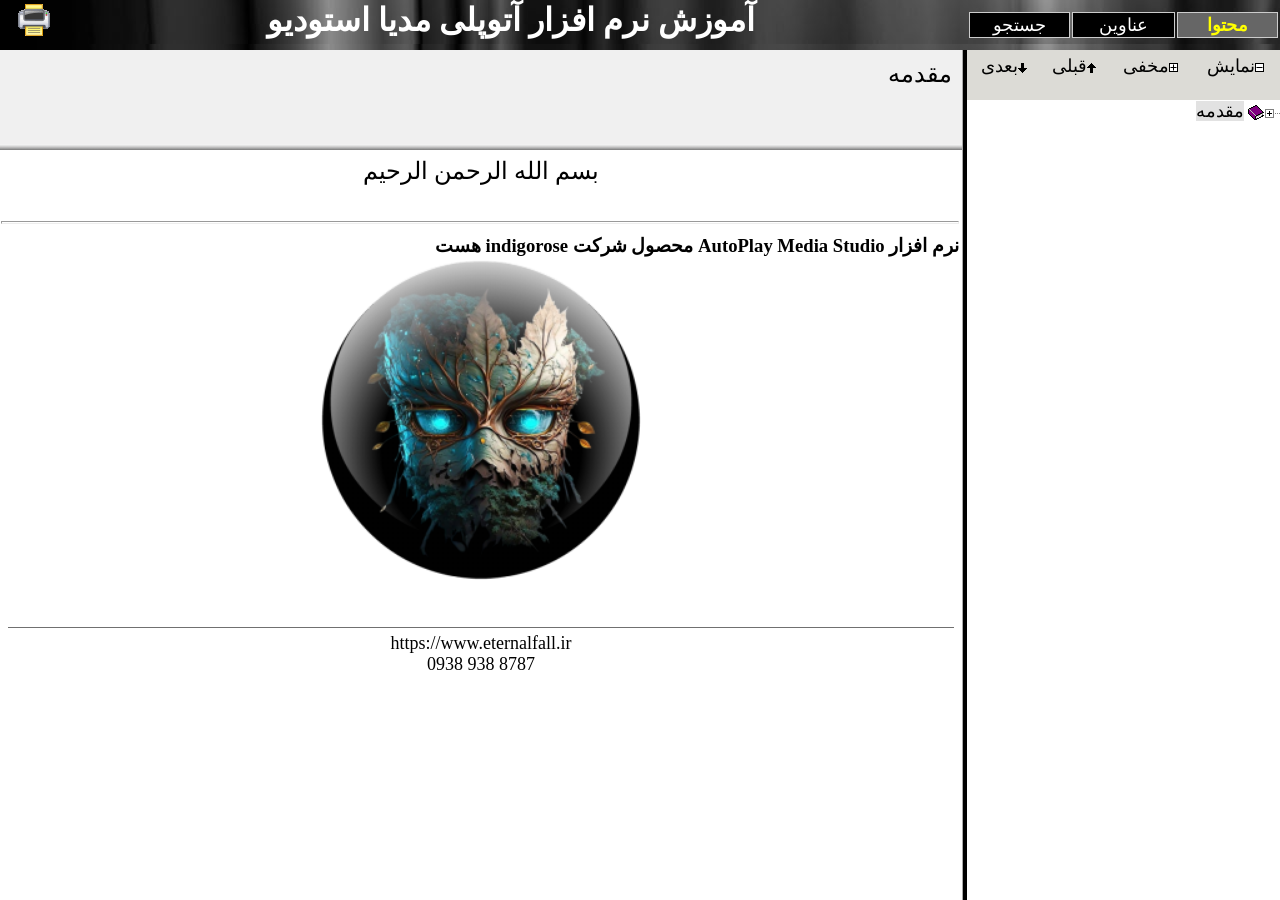
<file: index.htm>
﻿<!DOCTYPE HTML PUBLIC "-//W3C//DTD HTML 4.01 Frameset//EN" "http://www.w3.org/TR/html4/frameset.dtd">
<!-- saved from url=(0014)about:internet -->
<html>
<head>
<title>آموزش نرم افزار آتوپلی مدیا استودیو</title>
<meta name="GENERATOR" content="WinCHM Pro">
<meta http-equiv="Content-Type" content="text/html; charset=UTF-8">
<script>
var LocString=String(window.document.location.href);
var DefaultPage;
function GetQueryString(str){
    var rs=new RegExp("(^|)"+str+"=([^\&]*)(\&|$)","gi").exec(LocString),tmp;
    if(tmp=rs)return tmp[2];
    return null;
    }
DefaultPage = GetQueryString("page");
if(DefaultPage==null || DefaultPage==''){
	DefaultPage = 'html/intro.html';
}
</script>
</head>
<script>
document.write('<frameset rows="50,*" cols="*" framespacing="0" frameborder="0" border="0">');
document.write('<frame src="webhelptop.htm" name="top" scrolling="NO" noresize id="top" >');
document.write('<frame src="webhelpframe.htm#page=' +  DefaultPage + '" name="main" id="main">');
document.write('</frameset>');
</script>

<noscript>
<body>
<p style="font-weight: bold">Your web browser needs JavaScript support to show the full function document.</p>
<p><a href="indexh.htm">See simple version</a></p>
</body>
</noscript>

<body>
<p>
<a href="webhelpleft.htm">آموزش نرم افزار آتوپلی مدیا استودیو</a>
<br>
<a href="https://www.softany.com/winchm/">This document is created with Softany WinCHM pro 4.</a>
</p>
</body>

</html>
</file>
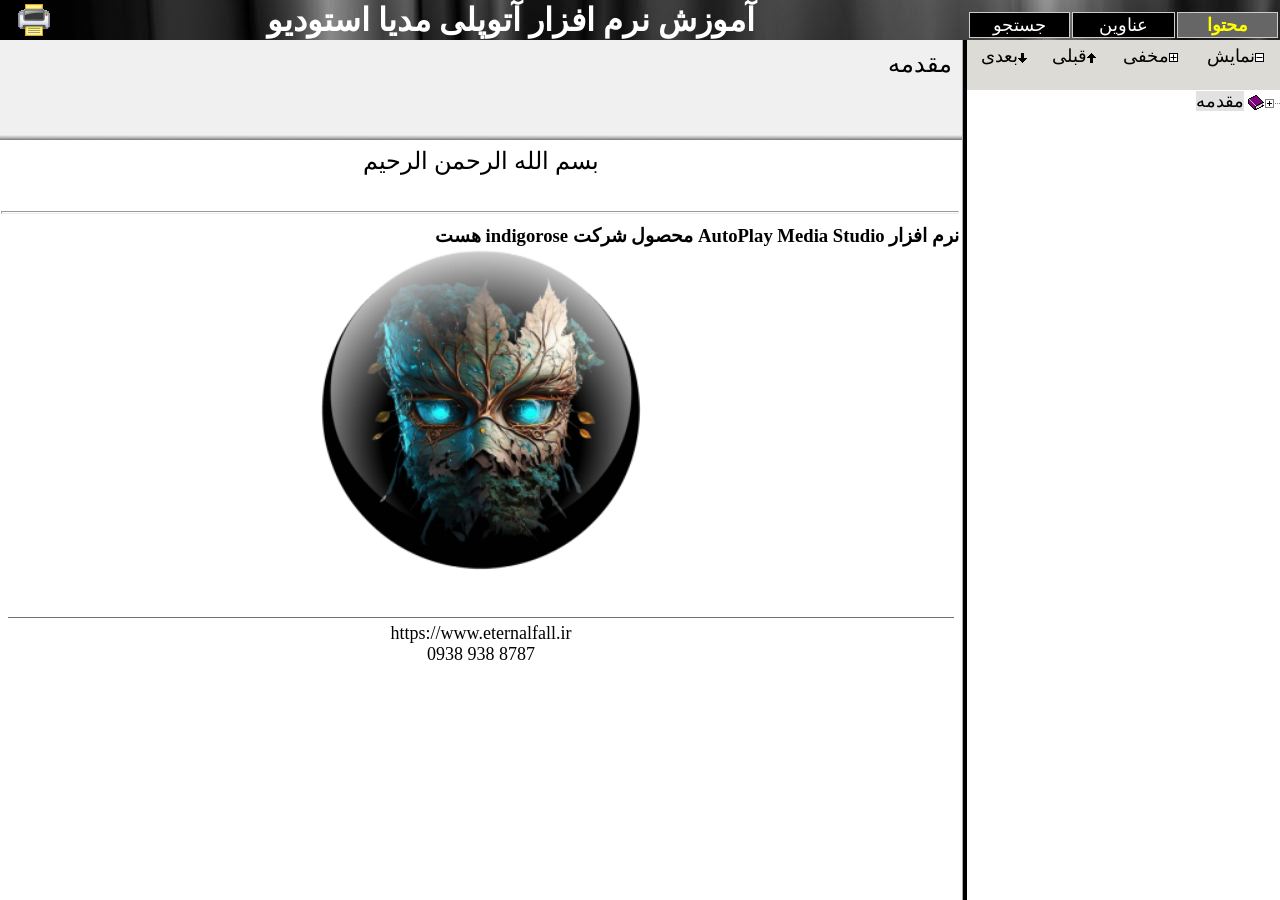
<file: index.html>
﻿<!DOCTYPE HTML PUBLIC "-//W3C//DTD HTML 4.01 Frameset//EN" "http://www.w3.org/TR/html4/frameset.dtd">
<!-- saved from url=(0014)about:internet -->
<html>
<head>
<title>آموزش نرم افزار آتوپلی مدیا استودیو</title>
<meta name="GENERATOR" content="WinCHM Pro">
<meta http-equiv="Content-Type" content="text/html; charset=UTF-8">
<script>
var LocString=String(window.document.location.href);
var DefaultPage;
function GetQueryString(str){
    var rs=new RegExp("(^|)"+str+"=([^\&]*)(\&|$)","gi").exec(LocString),tmp;
    if(tmp=rs)return tmp[2];
    return null;
    }
DefaultPage = GetQueryString("page");
if(DefaultPage==null || DefaultPage==''){
	DefaultPage = 'html/intro.html';
}
</script>
</head>
<script>
document.write('<frameset rows="40,*" cols="*" framespacing="0" frameborder="0" border="0">');
document.write('<frame src="webhelptop.htm" name="top" scrolling="NO" noresize id="top" >');
document.write('<frame src="webhelpframe.htm#page=' +  DefaultPage + '" name="main" id="main">');
document.write('</frameset>');
</script>

<noscript>
<body>
<p style="font-weight: bold">Your web browser needs JavaScript support to show the full function document.</p>
<p><a href="indexh.htm">See simple version</a></p>
</body>
</noscript>

<body>
<p>
<a href="webhelpleft.htm">آموزش نرم افزار آتوپلی مدیا استودیو</a>
<br>
<a href="https://www.softany.com/winchm/">This document is created with Softany WinCHM pro 4.</a>
</p>
</body>

</html>
</file>
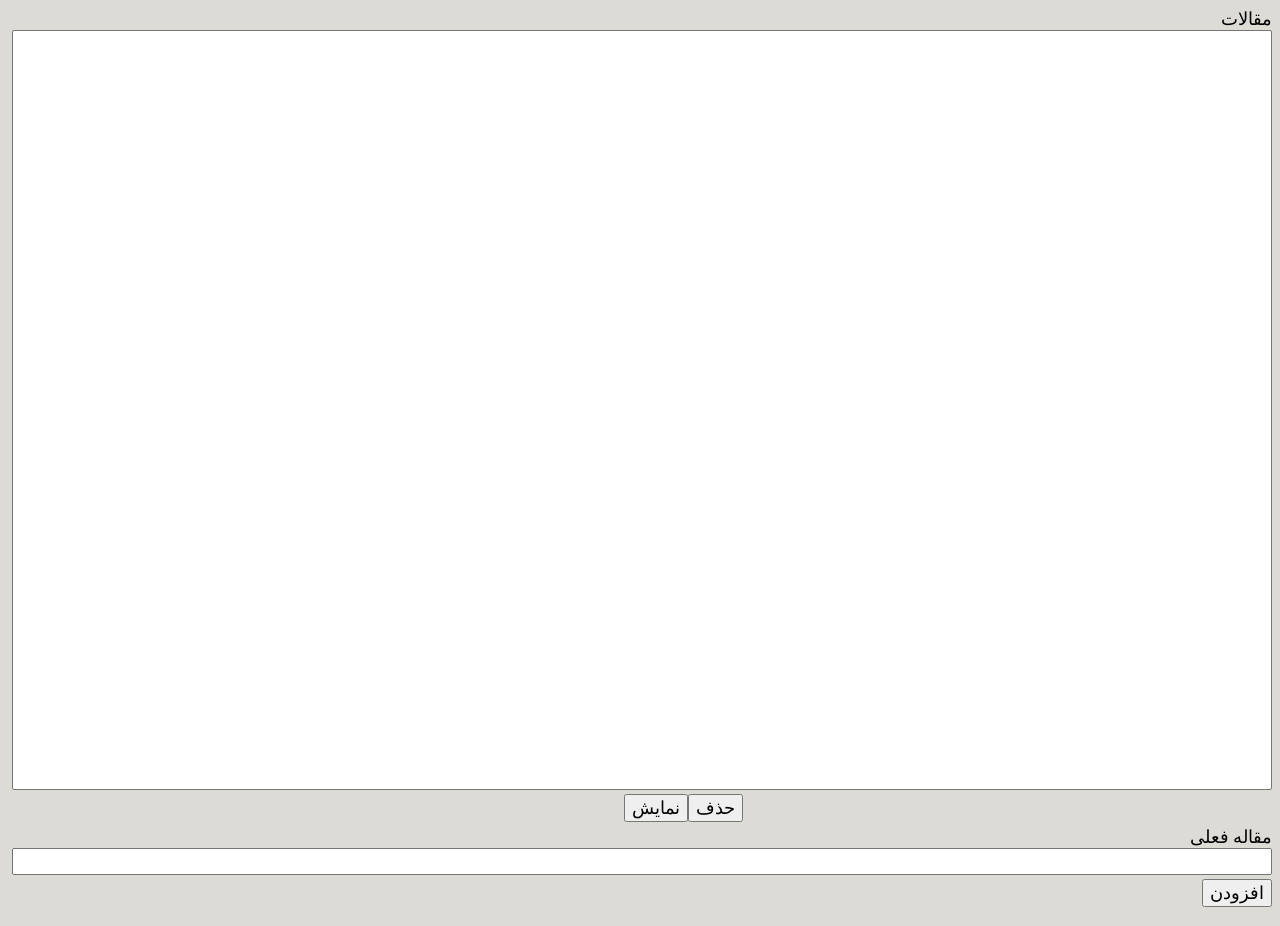
<file: webhelpbookmark.htm>
﻿<!DOCTYPE HTML PUBLIC "-//W3C//DTD HTML 4.01 Transitional//EN">
<!-- saved from url=(0014)about:internet -->
<html>
<head>
<title>آموزش نرم افزار آتوپلی مدیا استودیو</title>
<meta http-equiv="Content-Type" content="text/html; charset=UTF-8">
<script>
var currentUrl;

function getCookie(cookie_name)
{
var allcookies = document.cookie;
var cookie_pos = allcookies.indexOf(cookie_name + "=");

if (cookie_pos != -1)
{
cookie_pos += cookie_name.length + 1;
var cookie_end = allcookies.indexOf(";", cookie_pos);

if (cookie_end == -1)
{
cookie_end = allcookies.length;
}
var value = unescape(allcookies.substring(cookie_pos, cookie_end));
}else{
var value = "";
}
return value;
}

function window_resize(){
if(navigator.userAgent.indexOf("iPad")>-1||navigator.userAgent.indexOf("iPhone")>-1||navigator.userAgent.indexOf("iPod")>-1||navigator.userAgent.indexOf("Android")>-1){
document.getElementById("Index").style.cssText = "height: auto;width: " + (window.innerWidth-20);
document.getElementById("currentTopic").style.cssText = "width: " + (window.innerWidth-20);
}else if(window.innerHeight){
document.getElementById("Index").style.cssText = "height: " + (window.innerHeight- 140) + "; width: " + (window.innerWidth-20);
document.getElementById("currentTopic").style.cssText = "width: " + (window.innerWidth-20);
}else{
document.getElementById("Index").style.cssText = "height: " + (document.body.offsetHeight - 130) + "; width: " + (document.body.offsetWidth - 20);
document.getElementById("currentTopic").style.cssText = "width: " + (document.body.offsetWidth - 20);
}
}


function window_load(){
	var i;
	var c = getCookie("Bookmarks");
	if(c!=''){
		var a = c.split("\n");
		for(i=0;i<=(a.length-1)/2;i++){
			document.getElementById("Index").options[document.getElementById("Index").options.length] = new Option(a[i*2],a[i*2+1]);
			if(i==0){
				document.getElementById("Index").selectedIndex = 0;
			}
		}
	}
	window_resize();
	window.setTimeout("syn();",300);
}

function keyword_change(k){
	var i;
	var str;
	var found = false;
	for(i=0;i<document.getElementById("Index").options.length;i++){
		 str = document.getElementById("Index").options[i].text;
		 if(str.indexOf(k.value) == 0 && found == false){
		 	document.getElementById("Index").options[i].selected = true;	
			found = true;
		 }
	}
}

function display_click(){
	var i;
	for(i=0;i<document.getElementById("Index").options.length;i++){
		 if(document.getElementById("Index").options[i].selected){
			parent.content.document.location.href = document.getElementById("Index").options[i].value;
			break;
		 }
	}
}

function savetocookie(){
	var i;
	var v = "";
	for(i=0;i<document.getElementById("Index").options.length;i++){
		if(v!=""){v = v + "\n"};
		 v = v + document.getElementById("Index").options[i].text + "\n" + document.getElementById("Index").options[i].value;
	}
	
	var expires = new Date();
	expires.setTime(expires.getTime() + 24 * 3600 * 365 * 10000);
	document.cookie = "Bookmarks=" + escape(v) + ";expires=" + expires.toGMTString();
}

function add_click(){
	document.getElementById("Index").options[document.getElementById("Index").options.length] = new Option(document.getElementById("currentTopic").value,currentUrl);	
	document.getElementById("Index").selectedIndex = document.getElementById("Index").options.length - 1;
	savetocookie();
}

function remove_click(){
	var i;
	for(i=0;i<document.getElementById("Index").options.length;i++){
		 if(document.getElementById("Index").options[i].selected){
			document.getElementById("Index").options[i] = null;
			if(document.getElementById("Index").options.length>0){
				if(i<=document.getElementById("Index").options.length -1){
					document.getElementById("Index").options[i].selected = true;
				}else{
					document.getElementById("Index").options[document.getElementById("Index").options.length -1].selected = true;
				}
			}
			
			break;
		 }
	}
	savetocookie();	
}

function syn(){
	if(parent.content.document.location.href!=currentUrl){
		document.getElementById("currentTopic").value = parent.content.document.title;
		currentUrl = parent.content.document.location.href;
	}
	window.setTimeout("syn();",300);
}

</script>
<script language="JavaScript" src="languages.js"></script>
<link href="style.css" rel="stylesheet" type="text/css">

</head>

<body dir="rtl" bgcolor="#DCDBD6" leftmargin="5" topmargin="5" marginwidth="5" marginheight="5" onload="window_load();" onresize="window_resize();">
<form name="form1" method="post" action="">
  <table width="100%" border="0">
    <tr> 
      <td><span class="label"><script>document.write(strings['Topics:']);</script></span><br>
        <select name="Index" size="20" class="label" id="Index" ondblclick="display_click();">
        </select>
         </td>
    </tr>
    <tr>
      <td>        <table width="100%" border="0" cellspacing="0" cellpadding="0">
          <tr>
            <td align="left"><script>document.write('<input name="Submit" type="submit" class="label" onClick="remove_click(); return false;" value="' + strings['Remove'] + '">');</script></td>
            <td align="right"><script>document.write('<input name="display" type="submit" class="label" id="display" onClick="display_click(); return false;" value="' + strings['Display'] + '">');</script></td>
          </tr>
        </table>  </td>
    </tr>
    <tr> 
      <td> <span class="label"><script>document.write(strings['Current topic:']);</script></span><br>
        <input name="currentTopic" type="text" class="label" id="currentTopic"></td>
    </tr>
    <tr> 
      <td align="right"><script>document.write('<input name="add" type="submit" class="label" id="add" onClick="add_click(); return false;" value="' + strings['Add'] + '">');</script></td>
    </tr>
  </table>

  </form>
</body>
</html>
</file>
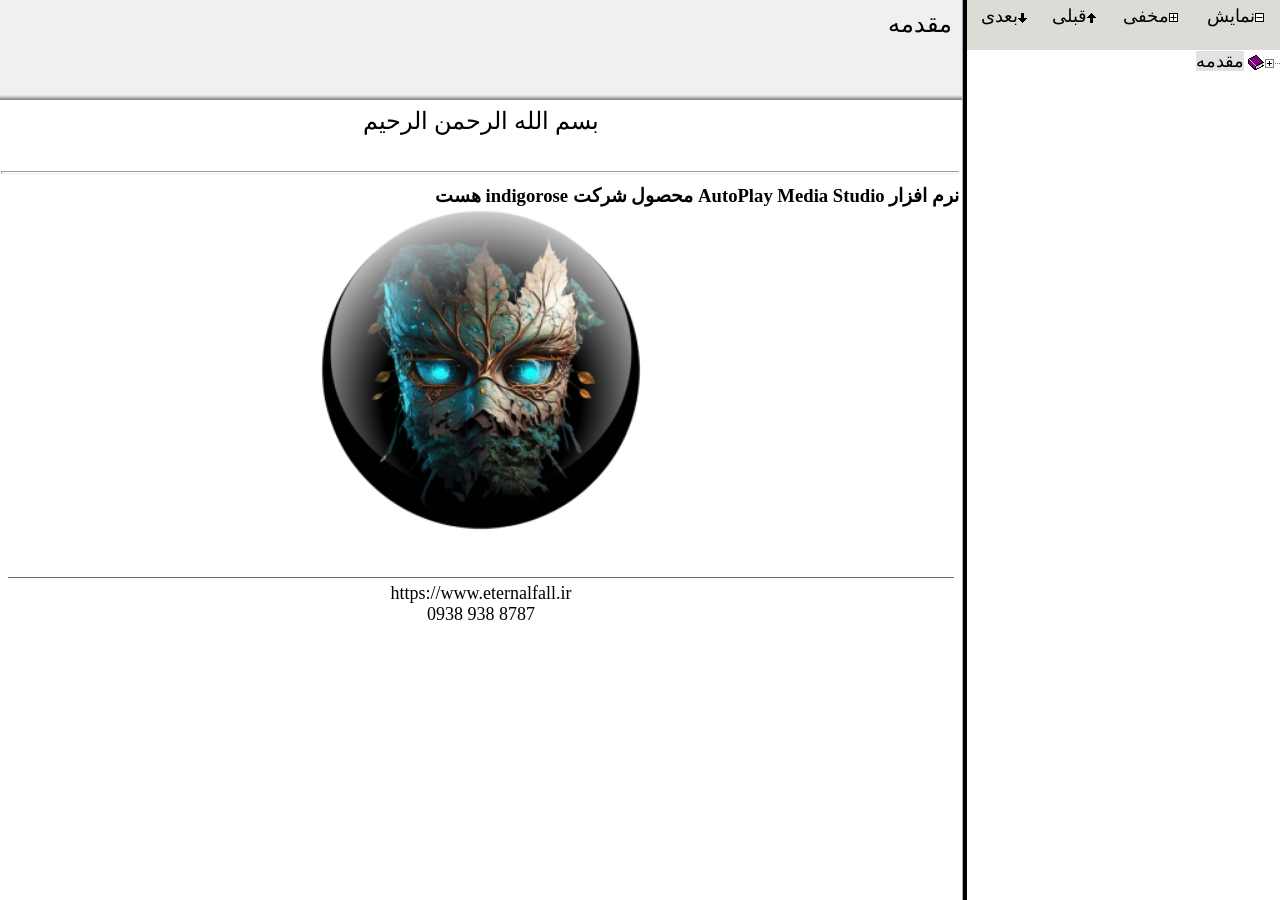
<file: webhelpframe.htm>
﻿<!DOCTYPE HTML PUBLIC "-//W3C//DTD HTML 4.01 Frameset//EN" "http://www.w3.org/TR/html4/frameset.dtd">
<!-- saved from url=(0014)about:internet -->
<html>
<head>
<title>آموزش نرم افزار آتوپلی مدیا استودیو</title>
<meta http-equiv="Content-Type" content="text/html; charset=UTF-8">
<script>
var LocString=String(window.document.location.href);
var DefaultPage;
function GetQueryString(str){
    var rs=new RegExp("(^|)"+str+"=([^\&]*)(\&|$)","gi").exec(LocString),tmp;
    if(tmp=rs)return tmp[2];
    return null;
    }
DefaultPage = GetQueryString("page");
if(DefaultPage==null || DefaultPage==''){
	DefaultPage = escape('html/intro.html');
}
</script>
</head>
<script>
document.write('<frameset rows="*" cols="*,313" framespacing="5" frameborder="1" border="5" bordercolor="">');
document.write('<frame src="topics/' +  DefaultPage + '" name="content" frameborder="1" bordercolor="" scrolling="auto" id="content">');
document.write('<frame src="webhelpleft.htm" name="nav" frameborder="1" scrolling="no" bordercolor="" id="nav">');
document.write('</frameset>');
</script>

<noframes><body dir="rtl"></body></noframes>
</html>
</file>
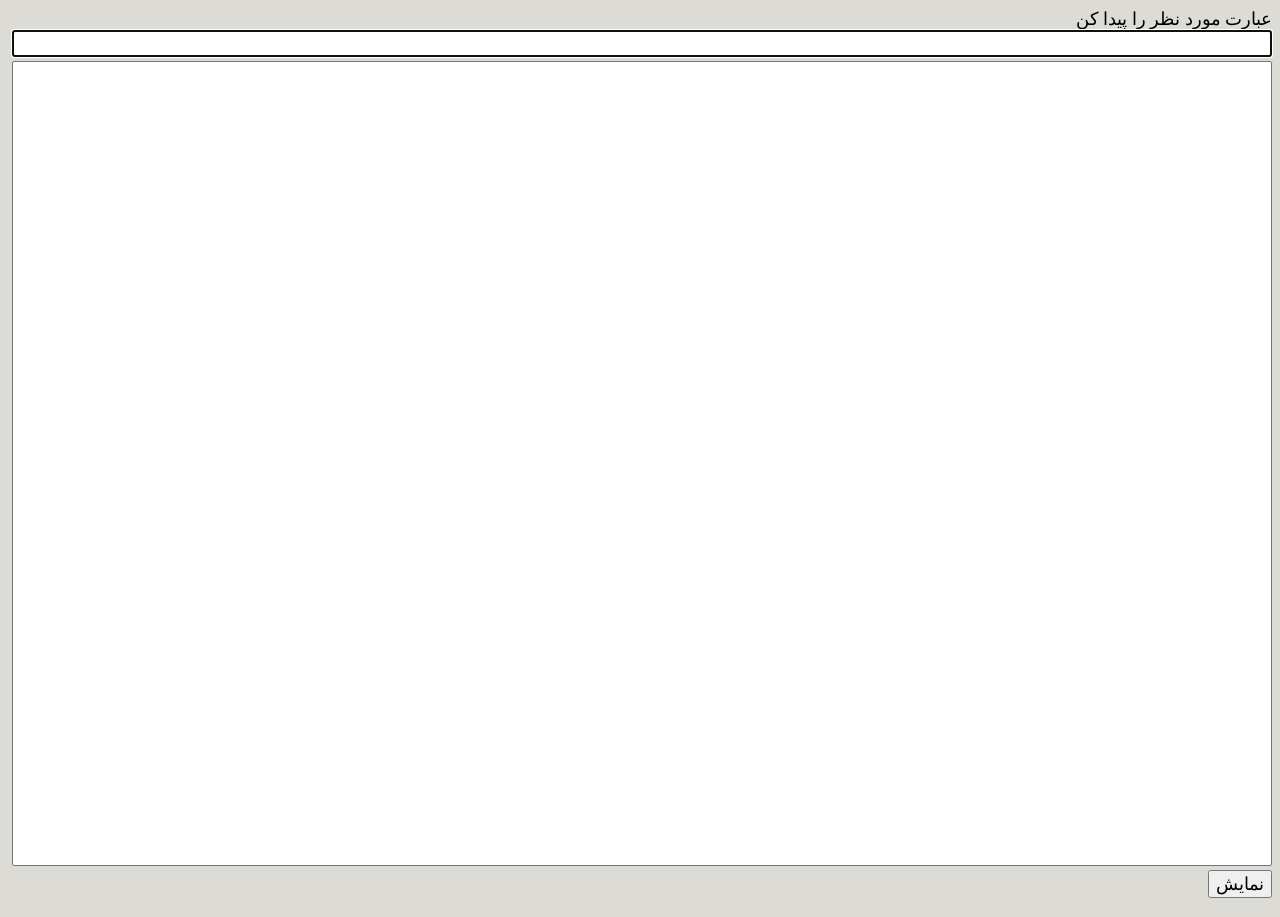
<file: webhelpindex.htm>
﻿<!DOCTYPE HTML PUBLIC "-//W3C//DTD HTML 4.01 Transitional//EN">
<!-- saved from url=(0014)about:internet -->
<html>
<head>
<title>آموزش نرم افزار آتوپلی مدیا استودیو</title>
<meta http-equiv="Content-Type" content="text/html; charset=UTF-8">
<script>
function window_resize(){
if(navigator.userAgent.indexOf("iPad")>-1||navigator.userAgent.indexOf("iPhone")>-1||navigator.userAgent.indexOf("iPod")>-1||navigator.userAgent.indexOf("Android")>-1){
document.getElementById("Index").style.cssText = "height: auto; width: " + (window.innerWidth-20);
document.getElementById("keyword").style.cssText = "width: " + (window.innerWidth-20);
}else if(window.innerHeight){
document.getElementById("Index").style.cssText = "height: " + (window.innerHeight- 95) + "; width: " + (window.innerWidth-20);
document.getElementById("keyword").style.cssText = "width: " + (window.innerWidth-20);
}else{
document.getElementById("Index").style.cssText = "height: " + (document.body.offsetHeight - 90) + "; width: " + (document.body.offsetWidth - 20);
document.getElementById("keyword").style.cssText = "width: " + (document.body.offsetWidth - 20);
}
}

function keyword_change(k){
	var i;
	var str;
	var found = false;
	if(k.value!=""){
		var re = new RegExp(k.value,"i");
		var re1 = new RegExp(String.fromCharCode(160),"g");
		for(i=0;i<document.getElementById("Index").options.length;i++){
			str = document.getElementById("Index").options[i].text.replace(re1, " ");
			 if(found == false && str.search(re) == 0){
				document.getElementById("Index").options[i].selected = true;	
				found = true;
			 }
		}
	}
}

function writepage(list){
if(list.length==1){
	parent.content.location = list[0][1];	
}else{
	parent.content.document.write('<h' + 'tml><head><meta http-equiv="Content-Type" content="text/html; charset=Windows-1252"><style type="text/css"><!--div,body { font-family: Tahoma, Verdana; font-size: 12px; }--></style></h' + 'ead><bo' + 'dy>');
	parent.content.document.write('<b>There are ' + list.length + ' topics for the keyword:</b><p>')
	for(i=0;i<=list.length-1;i++){
		parent.content.document.write((i + 1) + '. ' +'<a href="' + list[i][1] + '">' +  list[i][0] + '</a><p>');
	}
	parent.content.document.write('</body></html>');

	parent.content.document.close();
}
return false;
}

function display_click(){
	var i;
	for(i=0;i<document.getElementById("Index").options.length;i++){
		 if(document.getElementById("Index").options[i].selected){
			eval(document.getElementById("Index").options[i].value);
			break;
		 }
	}


}

function index_click(){
	var i;
	for(i=0;i<document.getElementById("Index").options.length;i++){
		 if(document.getElementById("Index").options[i].selected){
			document.getElementById("keyword").value = document.getElementById("Index").options[i].text;
			break;
		 }
	}
}

</script>
<script language="JavaScript" src="languages.js"></script>
<link href="style.css" rel="stylesheet" type="text/css">

</head>

<body dir="rtl" bgcolor="#DCDBD6" leftmargin="5" topmargin="5" marginwidth="5" marginheight="5" onload="window_resize();document.getElementById('keyword').focus();" onresize="window_resize();">
<form name="form1" method="post" action="">
  <table width="100%" border="0">
    <tr>
      <td><span class="label"><script>document.write(strings['Type in the keyword to find:']);</script></span><br>
        
        <input name="keyword" type="text" class="label" id="keyword"  onMouseUp="keyword_change(this);" onKeyUp="keyword_change(this);"> 
      </td>
    </tr>
    <tr> 
      <td><select name="Index" size="20" class="label" id="Index" onclick="index_click();" ondblclick="display_click();">
 
        </select></td>
    </tr>
    <tr> 
      <td align="right"><script>document.write('<input name="display" type="submit" class="label" id="display" onClick="display_click(); return false;" value="' + strings['Display'] + '">')</script></td>
    </tr>
  </table>

  </form>
</body>
</html>
</file>
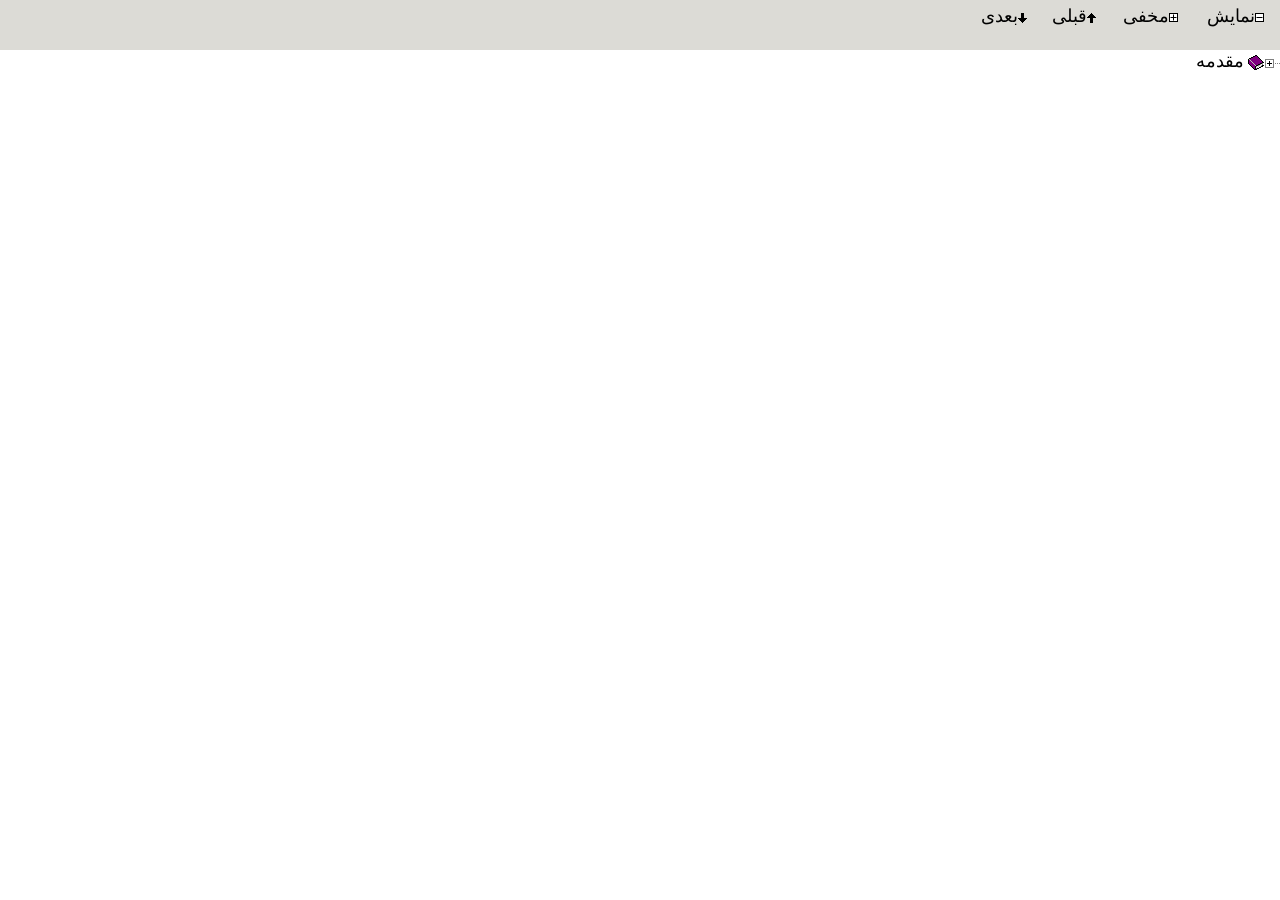
<file: webhelpleft.htm>
﻿<!DOCTYPE HTML PUBLIC "-//W3C//DTD HTML 4.01 Frameset//EN" "http://www.w3.org/TR/html4/frameset.dtd">
<!-- saved from url=(0014)about:internet -->
<html>
<head>
<title>آموزش نرم افزار آتوپلی مدیا استودیو</title>
<meta http-equiv="Content-Type" content="text/html; charset=UTF-8">
</head>

<frameset rows="50,*" cols="*" framespacing="0" frameborder="0" border="0">
  <frame src="webhelptoolbar.htm" name="toolbar" scrolling="NO" noresize marginwidth="0" marginheight="0" >
  <frame src="webhelpcontents.htm" name="tree" frameborder="1" marginwidth="0" marginheight="0">
</frameset>
<noframes><body dir="rtl"></body></noframes>
</html>
</file>
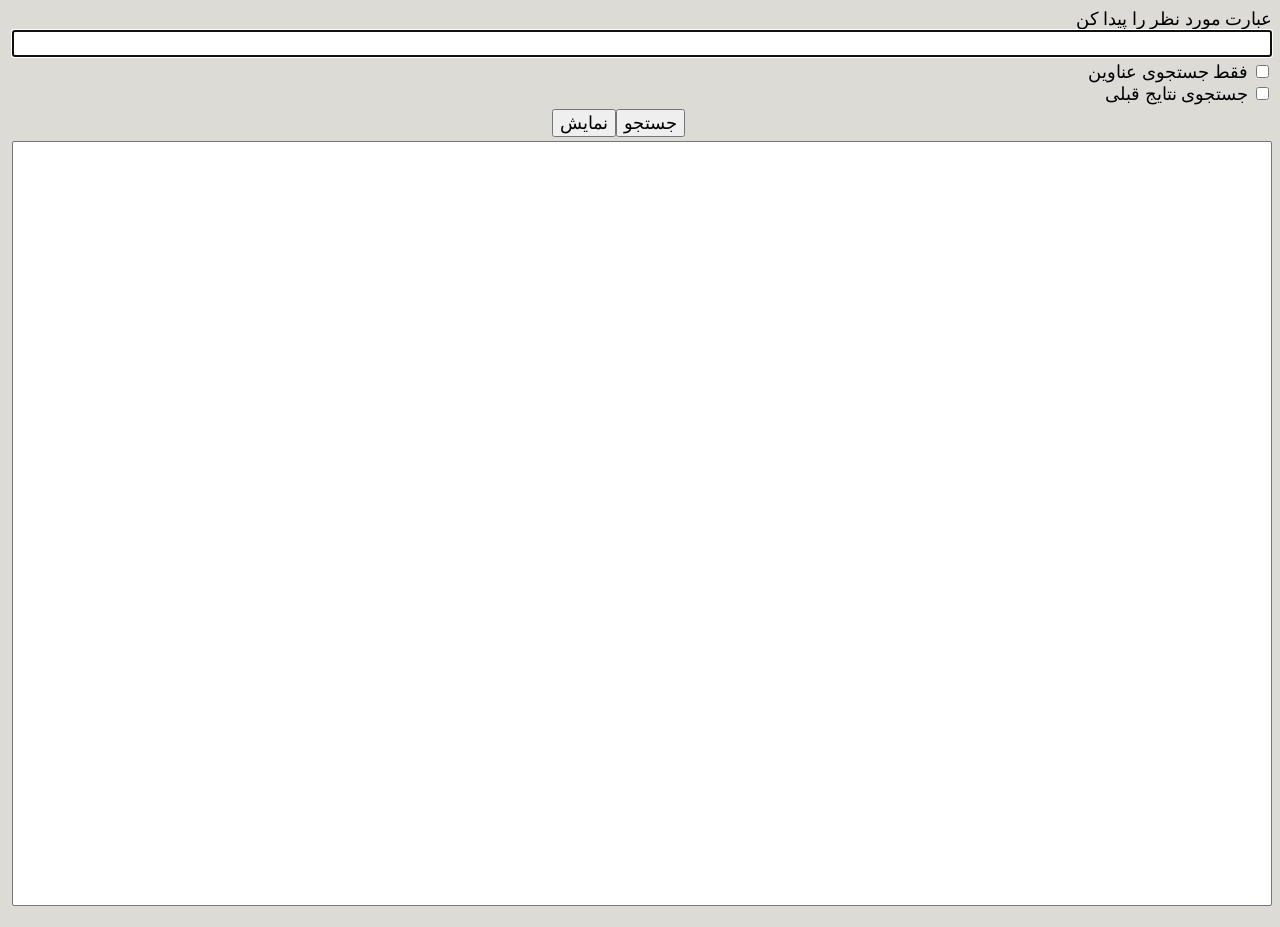
<file: webhelpsearch.htm>
﻿<!DOCTYPE HTML PUBLIC "-//W3C//DTD HTML 4.01 Transitional//EN">
<!-- saved from url=(0014)about:internet -->
<html>
<head>
<title>آموزش نرم افزار آتوپلی مدیا استودیو</title>

<meta http-equiv="Content-Type" content="text/html; charset=UTF-8">
<style type="text/css"> 
<!-- 
.selected {font-weight: normal;background-color: #E2E2E2;padding:0px,2px,0px,2px;}
.unselected { font-weight: normal;padding:0px,2px,0px,2px;}
.hand { cursor: hand; }
.p {height: 16px;width: 16px;vertical-align: middle;border: 0;}
div,body { font-family: Tahoma, Verdana; font-size: 18px; }
A:link {text-decoration: none; color:#000000}
A:visited {text-decoration: none; color: #000000}
A:active {text-decoration: none; color: #000000 }
A:hover {text-decoration: none; color: #FF0000 }

-->
</style>

<script>

var words = new Array();
var rank = new Array();

function highlight(key) {
var i;
var body = parent.content.document.body.innerHTML;

for(i=0;i<words.length;i++){
	var reg = new RegExp("(>[^<>]*)(" + words[i] + ")+([^<>]*<)","gi");
	body = body.replace(reg, "$1<span style=\"color:white; background-color: Red;\">$2</span>$3");
}

parent.content.document.body.innerHTML = body;
}

function highlightWhenComplete(){
	if(navigator.userAgent.indexOf("Firefox")>-1){
		if(parent.contentLoaded){
			highlight(words.join('|'));
			return;
		}
	}else{
		if(parent.content.document.readyState){
			if(parent.content.document.readyState == 'complete'){
				highlight(words.join('|'));
				return;
			}
		}else{
			if(parent.contentLoaded){
				highlight(words.join('|'));
				return;
			}
		}
	}
	window.setTimeout("highlightWhenComplete();",200);
}

function Go(){
	var i;
	var url = "";
	for(i=0;i<document.getElementById("Result").options.length;i++){
		 if(document.getElementById("Result").options[i].selected){
			url = document.getElementById("Result").options[i].value;
			break;
		 }
	}
	if(url!=""){
		parent.contentLoaded = false;
		parent.content.location = url;
		window.setTimeout("highlightWhenComplete();",200);
	}
}

function window_resize(){
if(navigator.userAgent.indexOf("iPad")>-1||navigator.userAgent.indexOf("iPhone")>-1||navigator.userAgent.indexOf("iPod")>-1||navigator.userAgent.indexOf("Android")>-1){
document.getElementById("Result").style.cssText = "height: auto;width: " + (window.innerWidth-20);
document.getElementById("keyword").style.cssText = "width: " + (window.innerWidth-20);
}else if(window.innerHeight){
document.getElementById("Result").style.cssText = "height: " + (window.innerHeight- 135) + "; width: " + (window.innerWidth-20);
document.getElementById("keyword").style.cssText = "width: " + (window.innerWidth-20);
}else{
document.getElementById("Result").style.cssText = "height: " + (document.body.offsetHeight - 130) + "; width: " + (document.body.offsetWidth - 20);
document.getElementById("keyword").style.cssText = "width: " + (document.body.offsetWidth - 20);
}
}

function SearchIt(){

	function addToRanks(index,r){
		var i;
		var n = 0;
		for(i=0;i<rank.length;i++){
			if(rank[i][0]==index){
				rank[i][1] += r;
				return;
			}
		}
		n = rank.length;
		rank[n] = new Array();
		rank[n][0]=index;
		rank[n][1]=r;
	}

var i,j;
var tn,str;

var forSearch = new Array();
str = document.getElementById("keyword").value;


var inquote = false;
var tmp = "";
words.length = 0;

for(i=0;i<str.length;i++){
	if(inquote){
		if(str.charAt(i)=='"'){
			if(tmp!="") {words[words.length]=tmp; tmp="";}
			inquote = false;
		}else{
			tmp += str.charAt(i);
		}
	}else{
		if(str.charAt(i)=='"'){
			if(tmp!="") {words[words.length]=tmp; tmp="";}
			inquote = true;
		}else if(str.charAt(i)==' '){
			if(tmp!="") {words[words.length]=tmp; tmp="";}
		}else{
			tmp += str.charAt(i);
		}
	}
}
if(tmp!="") {words[words.length]=tmp; tmp="";}


document.getElementById("Result").options.length = 0;

var rrank = 1;
var RegExp_words = new Array();



for(i=0;i<words.length;i++){
	RegExp_words[i] = new RegExp(words[i], "gi");
}

forSearch.length=0; 
if(!document.getElementById("previousResult").checked){
	tn = contents.length / 3;
	for(i=0;i<=tn - 1;i++){
		forSearch[i] = i;
	}
}else{
	for(i=0;i<rank.length;i++){
		forSearch[i] = rank[i][0];
	}
}
rank.length = 0;

for(i=0;i<=forSearch.length - 1;i++){
	str = contents[forSearch[i]*3 + 1];
	rrank=1;
	for(j=0;j<RegExp_words.length;j++){
		r = str.match(RegExp_words[j]);
		if(r != null){
			rrank *= (r.length + 1);
		}
	}
	if(rrank>1){
		addToRanks(forSearch[i], Math.round(Math.pow(rrank,1/RegExp_words.length) * 20));
	}
}

if(!document.getElementById("titleOnly").checked){
	for(i=0;i<=forSearch.length - 1;i++){
		str = contents[forSearch[i]*3];
		rrank=1;
		for(j=0;j<RegExp_words.length;j++){
			r = str.match(RegExp_words[j]);
			if(r != null){
				rrank *= (r.length + 1);
			}
		}
		if(rrank>1){
			addToRanks(forSearch[i], Math.round(Math.pow(rrank,1/RegExp_words.length)));
		}
	}
}
				
if(rank.length>0){
	var t= new Array();
	for(i=0;i<=rank.length-2;i++){
		for(j=0;j<=rank.length-2 -i;j++){
			if(rank[j][1]<rank[j+1][1]){
				t = rank[j];
				rank[j] = rank[j+1];
				rank[j+1] = t;
			}
		}
	}

	for(i=0;i<=rank.length-1;i++){
		document.getElementById("Result").options[document.getElementById("Result").options.length] = new Option(contents[rank[i][0]*3+1] + " [Rank:" + rank[i][1] + "]",contents[rank[i][0]*3+2].replace(/\\/g,'/') );
		if(i==0){
			document.getElementById("Result").selectedIndex = 0;
		}
	}

}else{
	alert(strings["No topics found!"]);

}

}

</script>
<script language="JavaScript" src="languages.js"></script>
<link href="style.css" rel="stylesheet" type="text/css">

</head>

<body dir="rtl" bgcolor="#DCDBD6" leftmargin="5" topmargin="5" marginwidth="5" marginheight="5" onload="document.getElementById('loading').style.display='none';window_resize();document.getElementById('keyword').focus();" onresize="window_resize();">
<div id="loading"><font color="#FF0000" size="1"> <script>document.write(strings["Loading the data for search..."]);</script> 
</font><br><br></div>
<script language="JavaScript" src="data.js"></script>
<form name="form1" method="post" action="" onSubmit="SearchIt(); return false;">
  <table width="100%" border="0">
    <tr> 
      <td><span class="label"><script>document.write(strings["Type in the word(s) to search for:"]);</script></span><font size="1" face="Verdana, Arial, Helvetica, sans-serif"><br>
        </font> <input name="keyword" type="text" class="label" id="keyword"></td>
    </tr>
    <tr>
    <td>
        <input type="checkbox" id="titleOnly">
        <label for="titleOnly" class="label"><script>document.write(strings["Search title only"]);</script></label> 
        <br>
		<input type="checkbox" id="previousResult"> 
        <label for="previousResult" class="label"><script>document.write(strings["Search previous results"]);</script></label>
	</td>
    </tr>
    <tr> 
      <td><table width="100%" border="0" cellspacing="0" cellpadding="0">
          <tr> 
            <td align="left"><script>document.write('<input type="submit" name="button" value="' + strings["Search"] + '" class="label" onClick="SearchIt(); return false;">');</script></td>
            <td align="right"><script>document.write('<input name="display" type="button" id="display" value="' + strings["Display"] + '" class="label" onClick="Go(); return false;">');</script></td>
          </tr>
        </table></td>
    </tr>
    <tr> 
      <td><select name="Result" size="20" id="Result" class="label" ondblclick="Go();">
        </select></td>
    </tr>
  </table>

  </form>
</body>
</html>
</file>
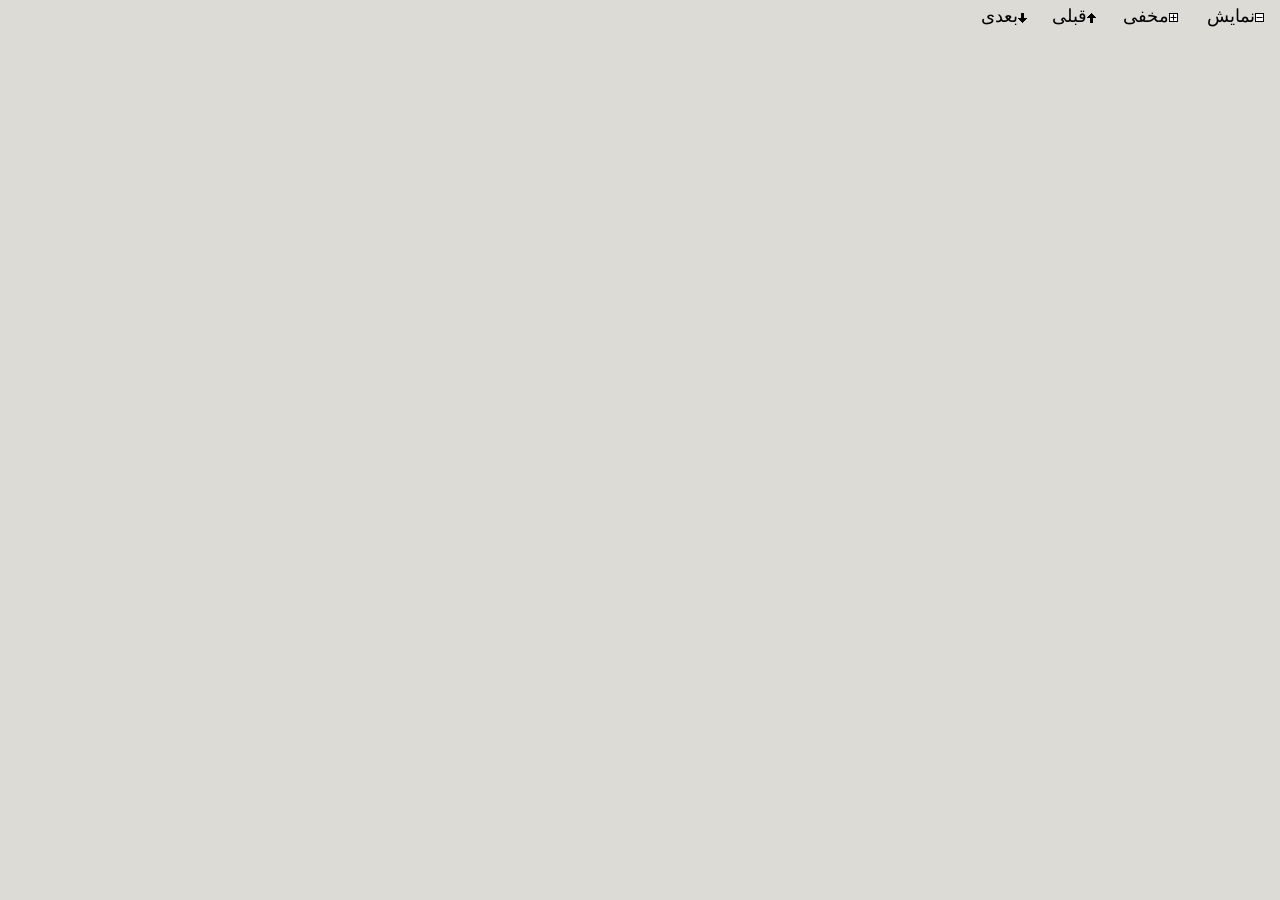
<file: webhelptoolbar.htm>
﻿<!DOCTYPE HTML PUBLIC "-//W3C//DTD HTML 4.01 Transitional//EN">
<!-- saved from url=(0014)about:internet -->
<html>
<head>
<title>آموزش نرم افزار آتوپلی مدیا استودیو</title>
<meta http-equiv="Content-Type" content="text/html; charset=UTF-8">
<script language="JavaScript" src="languages.js"></script>
<link href="style.css" rel="stylesheet" type="text/css">
</head>

<body dir="rtl" bgcolor="#DCDBD6" leftmargin="0" topmargin="0" marginwidth="0" marginheight="0" class="label">
<table width="313" border="0" cellspacing="2" cellpadding="2">
  <tr align="center">
    <td><div class="border2" onmouseover="this.className='border1';" onmouseout="this.className='border2';" onmousedown="this.className='border3'" onmouseup="this.className='border1';" onclick="parent.tree.showAll();"><nobr><img src="images/showall.gif" align="absmiddle"><script>document.write(strings['Show all']);</script></nobr></div> </td>
    <td><div class="border2" onmouseover="this.className='border1';" onmouseout="this.className='border2';" onmousedown="this.className='border3'" onmouseup="this.className='border1';" onclick="parent.tree.collapseAll();"><nobr><img src="images/hideall.gif" align="absmiddle"><script>document.write(strings['Hide all']);</script></nobr></div> </td>
    <td><div class="border2" onmouseover="this.className='border1';" onmouseout="this.className='border2';" onmousedown="this.className='border3'" onmouseup="this.className='border1';" onclick="parent.tree.clickNode(parent.tree.LastSelected-1);"><nobr><img src="images/previous.gif" align="absmiddle"><script>document.write(strings['Previous']);</script></nobr></div> </td>
    <td><div class="border2" onmouseover="this.className='border1';" onmouseout="this.className='border2';" onmousedown="this.className='border3'" onmouseup="this.className='border1';"onclick="parent.tree.clickNode(parseInt(parent.tree.LastSelected) + 1);"><nobr><img src="images/next.gif" align="absmiddle"><script>document.write(strings['Next']);</script></nobr></div> </td>
  </tr>
</table>
</body>
</html>
</file>
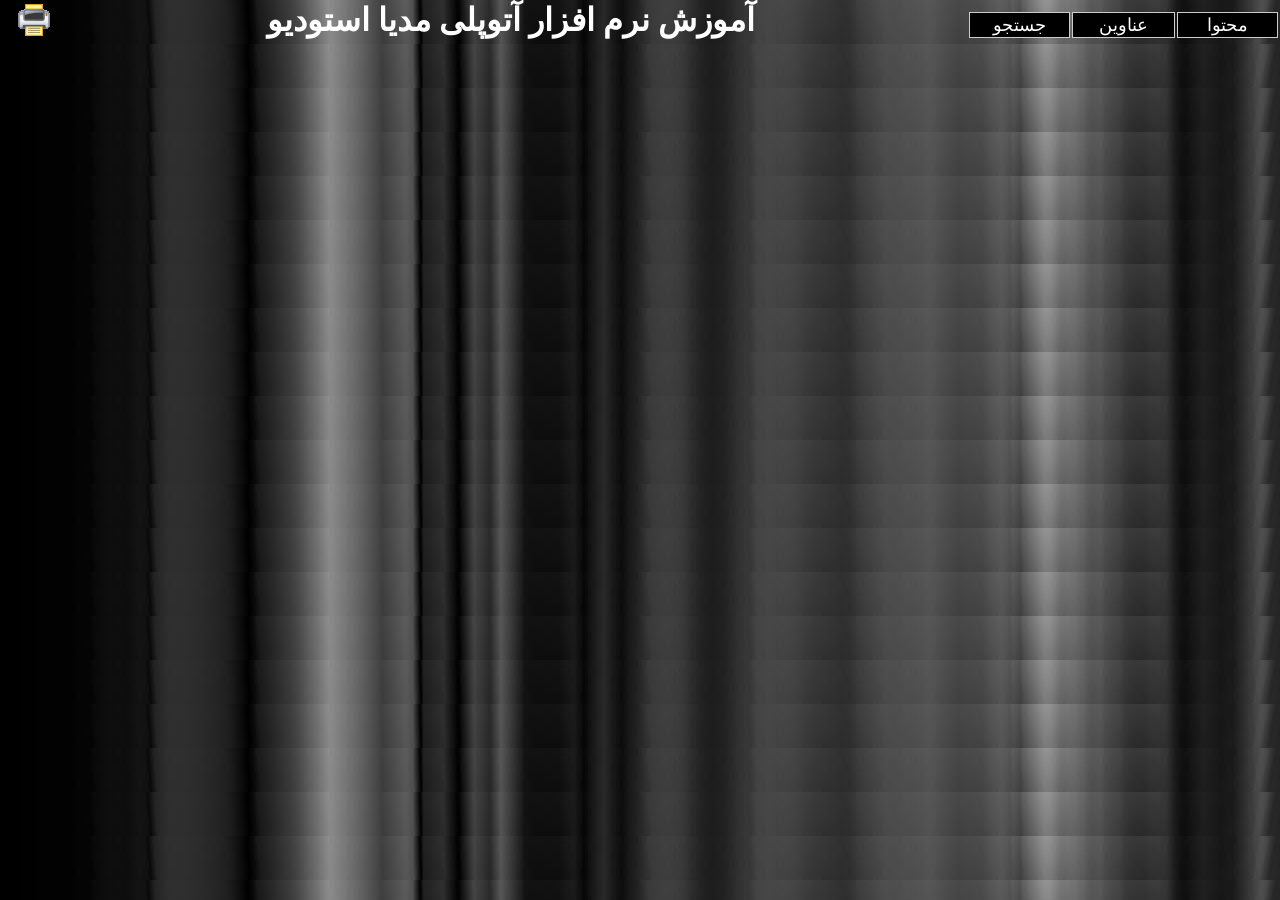
<file: webhelptop.htm>
﻿<!DOCTYPE HTML PUBLIC "-//W3C//DTD HTML 4.01 Transitional//EN">
<!-- saved from url=(0014)about:internet -->
<html>
<head>
<title>آموزش نرم افزار آتوپلی مدیا استودیو</title>
<meta http-equiv="Content-Type" content="text/html; charset=UTF-8">
<script>
var navpage = ["webhelpleft.htm","webhelpindex.htm","webhelpsearch.htm","webhelpbookmark.htm"];
var currentTab = -1;



function synbar(){
	var i;
	var h = parent.main.nav.document.location.href;
	for(i=0;i<=3;i++){
		if(h.substr(h.length - navpage[i].length, navpage[i].length) == navpage[i]){
			if(currentTab != i){
				if(currentTab!=-1){
					document.getElementById("td" + currentTab).bgColor="#000000";
					document.getElementById("a" + currentTab).className="tab";
				}
				document.getElementById("td" + i).bgColor="#666666";
				document.getElementById("a" + i).className="tab2";
				currentTab = i;
			}
		}
	}

	setTimeout("synbar();",200);
}

function Page_load(){
	if(document.location.protocol=="file:" && navigator.userAgent.indexOf("Safari")>-1){
		alert("Local browsing cannot use the full functionality of Web Help. Please upload the file to a web server.");
	}
	//document.getElementById("td1").className="v";
	setTimeout("synbar();",200);
}
</script>
<script language="JavaScript" src="languages.js"></script>
<link href="style.css" rel="stylesheet" type="text/css">
</head>

<body dir="rtl" bgcolor="" background="back.jpg" leftmargin="0" topmargin="0" marginwidth="0" marginheight="0" onLoad="Page_load();">
<div align="center">
  <table width="100%" height="40" border="0" cellpadding="0" cellspacing="0">
    <tr> 
      <td width="313" height="39" align="center" valign="bottom"><table width="100%" border="0">
          <tr align="center"> 
            <td width="33%" bgcolor="#000000" class="border" id="td0"><a href="webhelpleft.htm" target="nav" class="tab" id="a0"><script>document.write(strings["Contents"]);</script></a></td>
            <td  width="34%" bgcolor="#000000" class="border" id="td1"><a href="webhelpindex.htm" target="nav" class="tab" id="a1"><script>document.write(strings["Index"]);</script></a></td>
            <td  width="33%"  bgcolor="#000000" class="border" id="td2"><a href="webhelpsearch.htm" target="nav" class="tab" id="a2"><script>document.write(strings["Search"]);</script></a></td>
            <!-- <td  width="25%" bgcolor="#000000" class="border" id="td3"><a href="webhelpbookmark.htm" target="nav" class="tab" id="a3"><script>document.write(strings["Bookmark"]);</script></a></td> -->
          </tr>
        </table></td>
      <td align="center" valign="middle"><strong><nobr><font color="#FFFFFF" size="6" face="Calibri">آموزش نرم افزار آتوپلی مدیا استودیو</font></nobr></strong> </td>
      <td width="54" align="center" valign="middle"> 
        <table width="100%" border="0" cellspacing="2" cellpadding="2">
          <tr> 
            <td><a href="#" onClick="parent.main.content.focus();parent.main.content.print(); return false;"><img src="images/print.gif" alt="Print" border="0"></a></td>
          </tr>
        </table></td>
    </tr>
  </table>
</div>
</body>
</html>
</file>
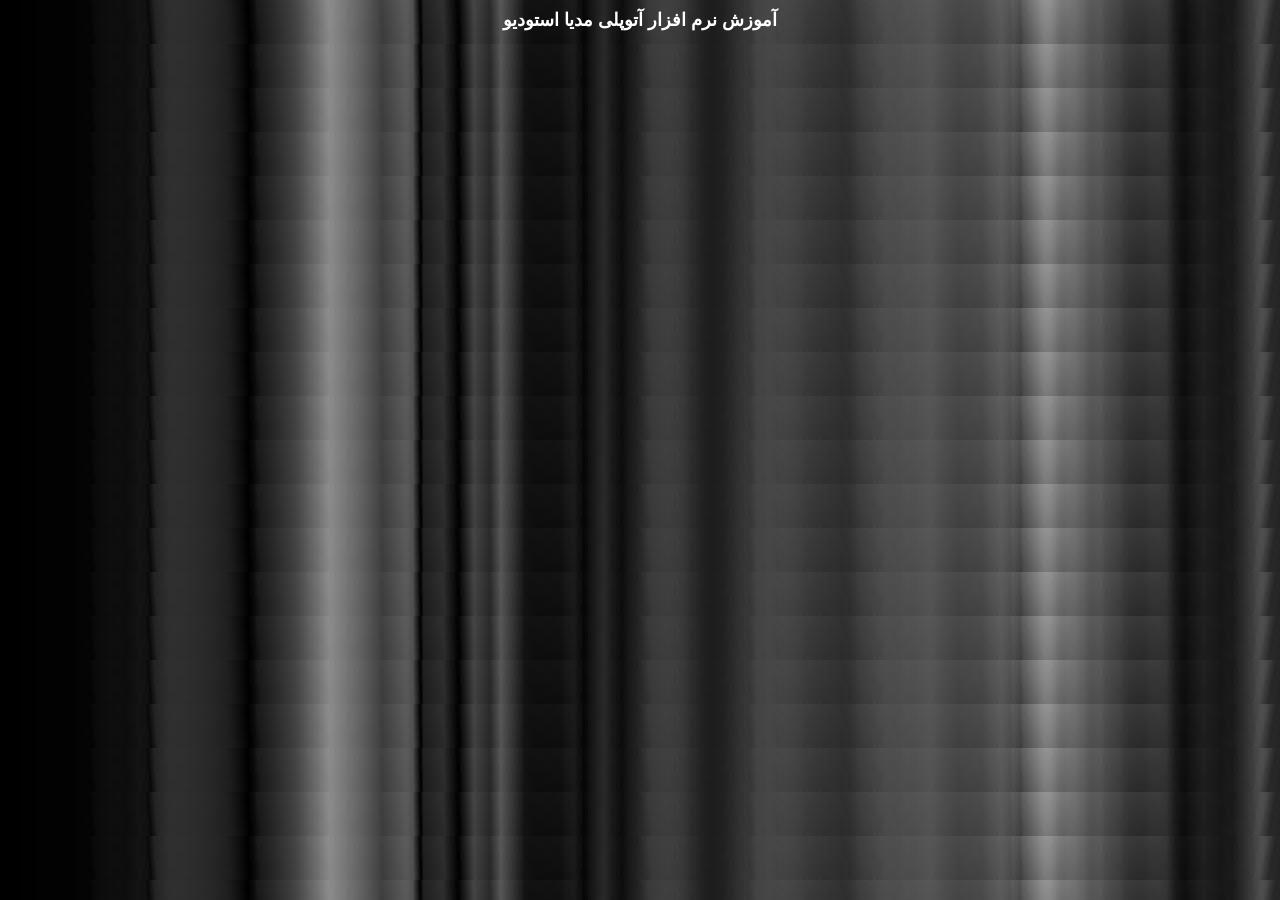
<file: webhelptoph.htm>
﻿<!DOCTYPE HTML PUBLIC "-//W3C//DTD HTML 4.01 Transitional//EN">
<!-- saved from url=(0014)about:internet -->
<html>
<head>
<title>آموزش نرم افزار آتوپلی مدیا استودیو</title>
<meta http-equiv="Content-Type" content="text/html; charset=UTF-8">
<link href="style.css" rel="stylesheet" type="text/css">
</head>

<body dir="rtl" bgcolor="" background="back.jpg" leftmargin="0" topmargin="0" marginwidth="0" marginheight="0">
<div align="center">
  <table width="100%" height="40" border="0" cellpadding="0" cellspacing="0">
    <tr> 
      <td align="center" valign="middle"><strong><nobr><font color="#FFFFFF" size="4" face="Arial, Helvetica, sans-serif">آموزش نرم افزار آتوپلی مدیا استودیو</font></nobr></strong> </td>
    </tr>
  </table>
</div>
</body>
</html>
</file>
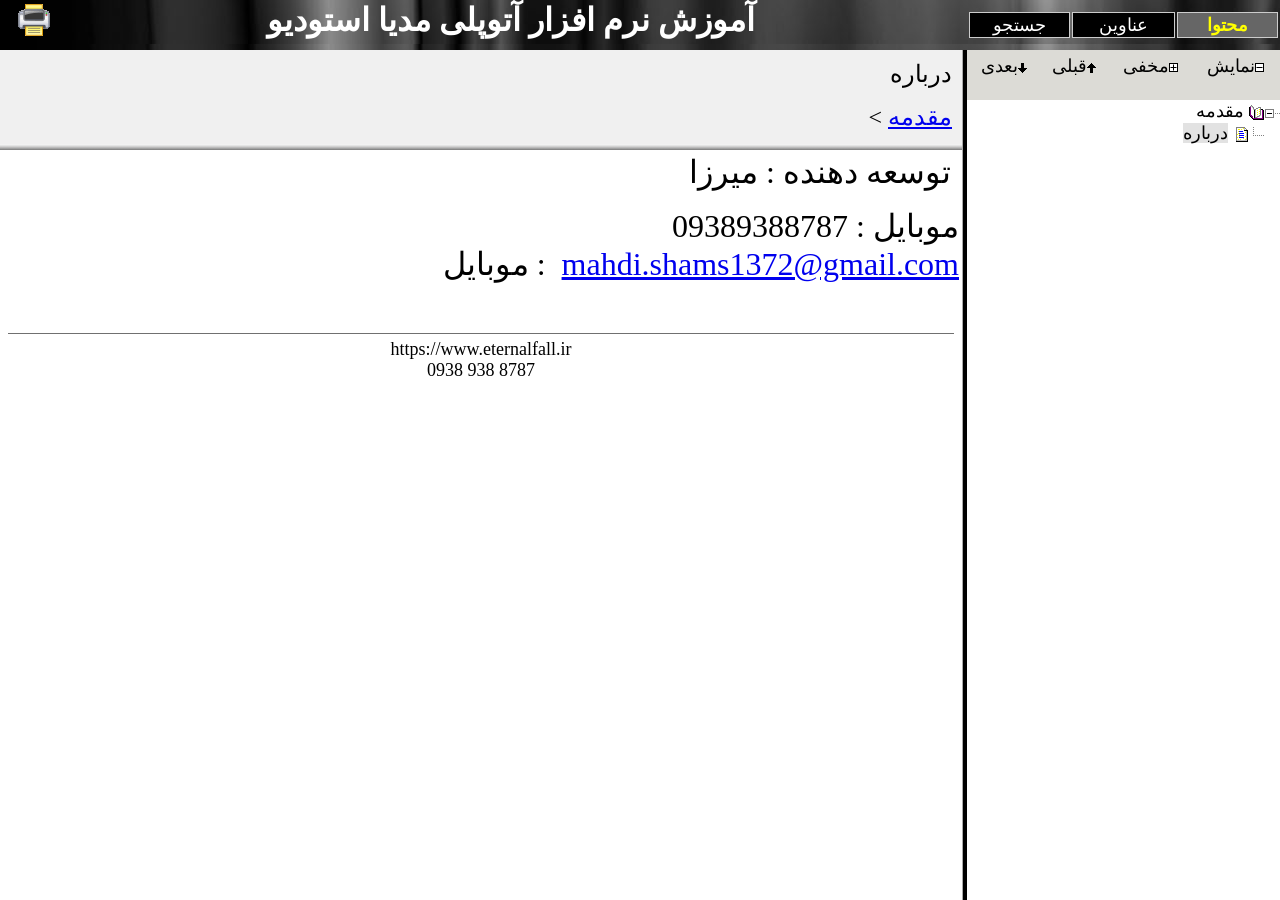
<file: topics/html/about.html>
﻿
<!DOCTYPE HTML PUBLIC "-//W3C//DTD HTML 4.01 Transitional//EN">
<!-- saved from url=(0014)about:internet -->
<!DOCTYPE HTML PUBLIC "-//W3C//DTD HTML 4.01 Transitional//EN">
<html>
<head>
<title>درباره</title>
<meta name="GENERATOR" content="WinCHM">
<meta http-equiv="Content-Type" content="text/html; charset=UTF-8">
<style>
html,body { 
	/* Default Font */
	font-family: Arial, Helvetica, sans-serif;
	font-size: 11pt;
}
</style>



<meta content="text/html; charset=" UTF-8?><LINK rel=stylesheet type=text/css 
href="../template_farsi/CSS.css">
<meta name=GENERATOR content="MSHTML 11.00.10570.1001"></head>

<body dir=rtl><script language="JavaScript" type="text/JavaScript">
function syn(){
if(parent.nav.tree){
 if(parent.nav.tree.loaded){
  parent.nav.tree.selectNode(1);
 }else{
  setTimeout("syn()",500);
}
  }else{
  setTimeout("syn()",500);
  }}
if(parent!=self){
  setTimeout("syn()",100);
}else{
  parent.location.href = "../../index.htm?page=html/about.html";
}
originalOnload = window.onload;
if(originalOnload==null){
window.onload = function(){parent.contentLoaded = true;};
}else{
window.onload = function(){originalOnload();parent.contentLoaded = true;};
}
</script> 

<TABLE id=statue>
  <DIV id=title_bar>
  <DIV id=title>درباره</DIV>
  <DIV id=navigation><A href="intro.html">مقدمه</A> &gt; </DIV></DIV>
  
  <TR>
    <TD id=cadre>
      <DIV id=container></DIV>
      <DIV id=content>
<P align=right><FONT size=6 face=Calibri>&nbsp;توسعه دهنده : میرزا</FONT></P>
<P align=right><FONT size=6 face=Calibri>موبایل : 09389388787</FONT><FONT size=6 face=Calibri>  <BR></FONT><FONT size=6 face=Calibri><A 
href="mailto:mahdi.shams1372@gmail.com">mahdi.shams1372@gmail.com</A>&nbsp; 
: موبایل</FONT></P>
<P align=right><FONT size=6 face=Calibri></FONT>&nbsp;</P></DIV>
      <DIV id=footer><FONT size=4 face=Calibri>https://www.eternalfall.ir<BR>8787 938 
  0938</FONT></DIV></TD></TR></TABLE></body>
</html>
</file>
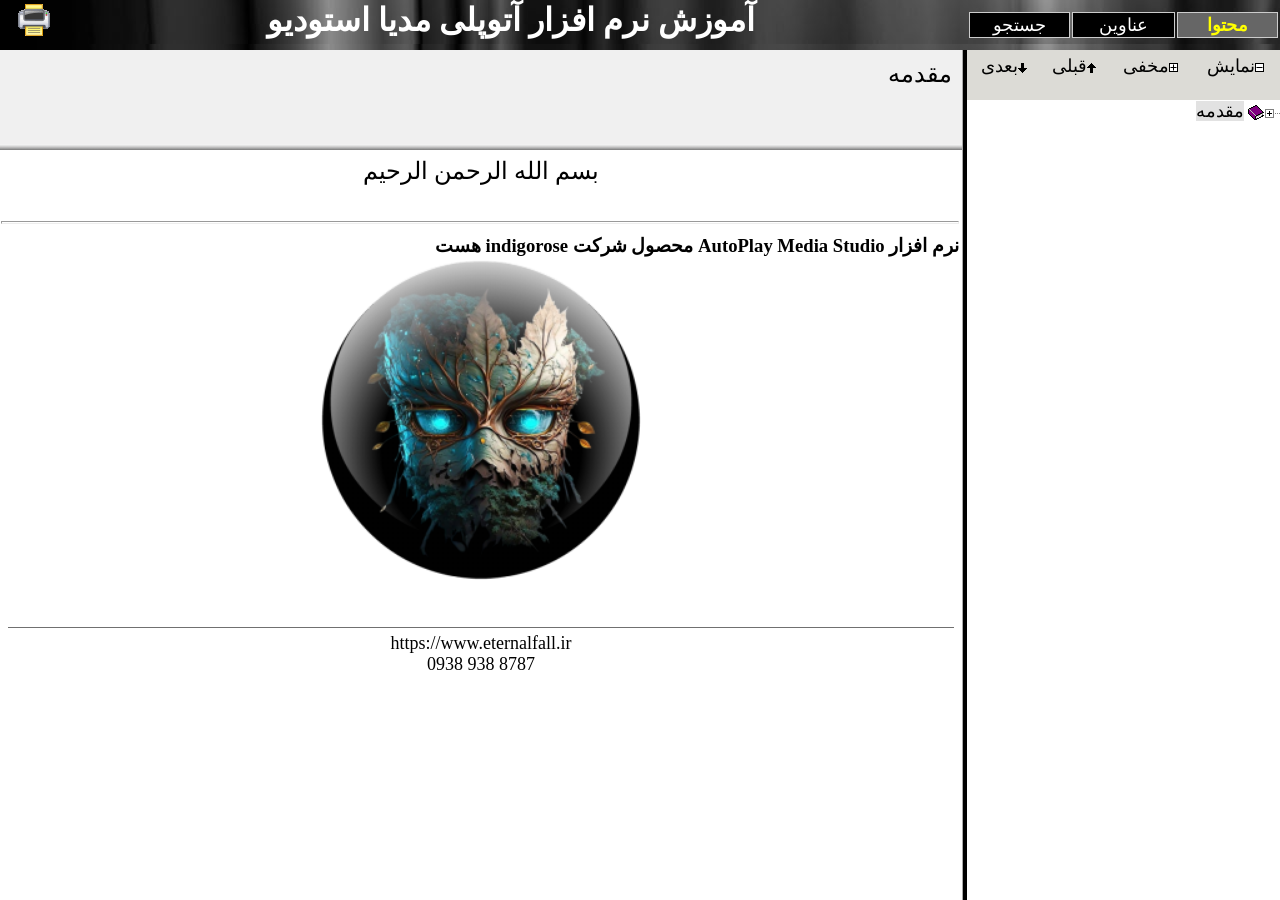
<file: topics/html/intro.html>
﻿
<!DOCTYPE HTML PUBLIC "-//W3C//DTD HTML 4.01 Transitional//EN">
<!-- saved from url=(0014)about:internet -->
<html>

<head>
<title>مقدمه</title>

<meta http-equiv=Content-Type content="text/html; charset=UTF-8">
<meta name=ProgId content=Word.Document>


<style>
<!--
 /* Font Definitions */
 @font-face
	{font-family:Calibri;
	panose-1:2 15 5 2 2 2 4 3 2 4;
	mso-font-charset:0;
	mso-generic-font-family:swiss;
	mso-font-pitch:variable;
	mso-font-signature:-469750017 -1073732485 9 0 511 0;}
@font-face
	{font-family:Tahoma;
	panose-1:2 11 6 4 3 5 4 4 2 4;
	mso-font-charset:0;
	mso-generic-font-family:swiss;
	mso-font-pitch:variable;
	mso-font-signature:-520081665 -1073717157 41 0 66047 0;}
@font-face
	{font-family:"B Titr";
	panose-1:0 0 7 0 0 0 0 0 0 0;
	mso-font-charset:178;
	mso-generic-font-family:auto;
	mso-font-pitch:variable;
	mso-font-signature:8193 -2147483648 8 0 64 0;}
 /* Style Definitions */
 p.MsoNormal, li.MsoNormal, div.MsoNormal
	{mso-style-unhide:no;
	mso-style-qformat:yes;
	mso-style-parent:"";
	margin:0cm;
	margin-bottom:.0001pt;
	mso-pagination:widow-orphan;
	font-size:12.0pt;
	font-family:"Times New Roman","serif";
	mso-fareast-font-family:"Times New Roman";
	mso-fareast-theme-font:minor-fareast;}
p.MsoAcetate, li.MsoAcetate, div.MsoAcetate
	{mso-style-noshow:yes;
	mso-style-priority:99;
	mso-style-link:"Balloon Text Char";
	margin:0cm;
	margin-bottom:.0001pt;
	mso-pagination:widow-orphan;
	font-size:8.0pt;
	font-family:"Tahoma","sans-serif";
	mso-fareast-font-family:"Times New Roman";
	mso-fareast-theme-font:minor-fareast;}
span.BalloonTextChar
	{mso-style-name:"Balloon Text Char";
	mso-style-noshow:yes;
	mso-style-priority:99;
	mso-style-unhide:no;
	mso-style-locked:yes;
	mso-style-link:"Balloon Text";
	mso-ansi-font-size:8.0pt;
	mso-bidi-font-size:8.0pt;
	font-family:"Tahoma","sans-serif";
	mso-ascii-font-family:Tahoma;
	mso-fareast-font-family:"Times New Roman";
	mso-fareast-theme-font:minor-fareast;
	mso-hansi-font-family:Tahoma;
	mso-bidi-font-family:Tahoma;}
.MsoChpDefault
	{mso-style-type:export-only;
	mso-default-props:yes;
	font-size:10.0pt;
	mso-ansi-font-size:10.0pt;
	mso-bidi-font-size:10.0pt;}
@page WordSection1
	{size:595.3pt 841.9pt;
	margin:72.0pt 72.0pt 72.0pt 72.0pt;
	mso-header-margin:35.4pt;
	mso-footer-margin:35.4pt;
	mso-paper-source:0;}
div.WordSection1
	{page:WordSection1;}
-->
</style>



<meta content="text/html; charset=" UTF-8?><LINK rel=stylesheet type=text/css 
href="../template_farsi/CSS.css">
<meta name=GENERATOR content="MSHTML 11.00.10570.1001"></head>

<body dir=rtl><script language="JavaScript" type="text/JavaScript">
function syn(){
if(parent.nav.tree){
 if(parent.nav.tree.loaded){
  parent.nav.tree.selectNode(0);
 }else{
  setTimeout("syn()",500);
}
  }else{
  setTimeout("syn()",500);
  }}
if(parent!=self){
  setTimeout("syn()",100);
}else{
  parent.location.href = "../../index.htm?page=html/intro.html";
}
originalOnload = window.onload;
if(originalOnload==null){
window.onload = function(){parent.contentLoaded = true;};
}else{
window.onload = function(){originalOnload();parent.contentLoaded = true;};
}
</script> 

<TABLE id=statue>
  <DIV id=title_bar>
  <DIV id=title>مقدمه</DIV>
  <DIV id=navigation></DIV></DIV>
  
  <TR>
    <TD id=cadre>
      <DIV id=container></DIV>
      <DIV id=content>

<div class=WordSection1>

<p class=MsoNormal align=center dir=RTL style='text-align:center;line-height:
150%;direction:rtl;unicode-bidi:embed'><strong><span lang=FA style='font-size:
18.0pt;line-height:150%;font-family:"B Titr";font-weight:normal'>بسم الله
الرحمن الرحیم</span></strong></p>

<p class=MsoNormal align=center dir=RTL style='text-align:center;line-height:
150%;direction:rtl;unicode-bidi:embed'><span dir=RTL></span><span lang=FA><span
dir=RTL></span>&nbsp;</span><span lang=FA style='font-size:18.0pt;line-height:
150%;font-family:"B Titr"'></span></p>

<div class=MsoNormal align=center style='text-align:center'><span
style='mso-fareast-font-family:"Times New Roman"'>

<hr size=3 width="100%" align=center>

</span></div>

<p class=MsoNormal dir=RTL style='text-align:justify;line-height:150%;
direction:rtl;unicode-bidi:embed'><b><span lang=FA style='font-size:14.0pt;
line-height:150%;font-family:"Calibri","sans-serif";mso-fareast-font-family:
"Times New Roman"'>نرم افزار </span></b><b><span dir=LTR style='font-size:14.0pt;
line-height:150%;font-family:"Calibri","sans-serif";mso-fareast-font-family:
"Times New Roman"'>AutoPlay Media Studio</span></b><span dir=RTL></span><b><span
style='font-size:14.0pt;line-height:150%;font-family:"Calibri","sans-serif";
mso-fareast-font-family:"Times New Roman"'><span dir=RTL></span> <span lang=FA>محصول
شرکت </span></span></b><b><span dir=LTR style='font-size:14.0pt;line-height:
150%;font-family:"Calibri","sans-serif";mso-fareast-font-family:"Times New Roman"'>indigorose</span></b><span
dir=RTL></span><b><span lang=FA style='font-size:14.0pt;line-height:150%;
font-family:"Calibri","sans-serif";mso-fareast-font-family:"Times New Roman"'><span
dir=RTL></span> هست</span></b><b><span dir=LTR style='font-size:14.0pt;
line-height:150%;font-family:"Calibri","sans-serif";mso-fareast-font-family:
"Times New Roman"'></span></b></p>

<p class=MsoNormal align=center dir=RTL style='text-align:center;line-height:
150%;direction:rtl;unicode-bidi:embed'><b><span dir=LTR style='font-size:14.0pt;
line-height:150%;font-family:"Calibri","sans-serif";mso-fareast-font-family:
"Times New Roman";mso-no-proof:yes'><img width=320 height=320 id="_x0000_i1026" src=mirzawesome.png></span></b></p>

<p class=MsoNormal dir=RTL style='text-align:justify;line-height:150%;
direction:rtl;unicode-bidi:embed'><span dir=RTL></span><span lang=FA><span
dir=RTL></span>&nbsp;</span></p>

<p class=MsoNormal><span lang=FA dir=RTL style='font-family:"Calibri","sans-serif"'>&nbsp;</span></p>

</div>

</DIV>
      <DIV id=footer><FONT size=4 face=Calibri>https://www.eternalfall.ir<BR>8787 938 
  0938</FONT></DIV></TD></TR></TABLE></body>

</html>
</file>
<file: style.css>
﻿A:link.tab {text-decoration: none; color:#ffffff}
A:visited.tab {text-decoration: none; color: #ffffff}
A:active.tab {text-decoration: none; color: #ffffff }
A:hover.tab {text-decoration: none; color: #FF0000 }

A:link.tab2 {text-decoration: none; color:#FFFF00}
A:visited.tab2 {text-decoration: none; color: #FFFF00}
A:active.tab2 {text-decoration: none; color: #FFFF00 }
A:hover.tab2 {text-decoration: none; color: #FFFF00 }

.label {
	font-family: "Tahoma", "Calibri";
	font-size: 18px;
}

.tab {
	font-family: "Tahoma", "Calibri";
	font-size: 18px;
	color: #FFFFFF;
}

.tab2 {
	font-family: "Tahoma", "Calibri";
	font-size: 18px;
	color: #000000;
	font-weight: bold;
}

.v {
	display: none;
}

.border {
	border-top-width: 1px;
	border-right-width: 1px;
	border-left-width: 1px;
	border-bottom: 1px;
	border-top-style: solid;
	border-right-style: solid;
	border-bottom-style: solid;
	border-left-style: solid;
	border-top-color: #CCCCCC;
	border-right-color: #CCCCCC;
	border-left-color: #CCCCCC;
	border-bottom-color:#CCCCCC;
}

.border1 {
	border-top-width: 1px;
	border-right-width: 1px;
	border-left-width: 1px;
	border-bottom: 1px solid #666666;
	border-top-style: solid;
	border-right-style: solid;
	border-left-style: solid;
	border-top-color: #FFFFFF;
	border-right-color: #666666;
	border-left-color: #FFFFFF;
	font-size: 18px;
	cursor: pointer;
}

.border2 {
	border-top-width: 1px;
	border-right-width: 1px;
	border-left-width: 1px;
	border-bottom: 1px;
	border-top-style: solid;
	border-right-style: solid;
	border-bottom-style: solid;
	border-left-style: solid;
	border-top-color: #DCDBD6;
	border-right-color: #DCDBD6;
	border-left-color: #DCDBD6;
	border-bottom-color:#DCDBD6;
	font-size: 18px;

}

.border3 {
	border-top-width: 1px;
	border-right-width: 1px;
	border-left-width: 1px;
	border-bottom: 1px solid #FFFFFF;
	border-top-style: solid;
	border-right-style: solid;
	border-left-style: solid;
	border-top-color: #666666;
	border-right-color: #FFFFFF;
	border-left-color: #666666;
	font-size: 18px;
	cursor: pointer;
}
</file>
<file: topics/template_farsi/CSS.css>
﻿body {
Direction:rtl;
margin: 0px;
}
#statue {
width:100%;
}
#title_bar{
background-color: #F0F0F0;
background-image: url('Gradint.png');
background-position: bottom;
background-repeat: repeat-x;
height:100px;
}
#title{
color: #000000;
font-family: Tahoma;
font-size: 24px;
padding-bottom: 5px;
padding-left: 10px;
padding-right: 10px;
padding-top: 10px;
}
#navigation{
color: #000000;
font-family: Tahoma;
font-size: 24px;
padding-bottom: 10px;
padding-left: 10px;
padding-right: 10px;
padding-top: 10px;
}
#cadre {
border:none;
border-color:#000000;
border-width:1px;
}
#footer{
border-color: #707070;
border-top-style: solid;
border-width: 1px;
color: #000000;
font-family: Calibri;
font-size: 5px;
margin-bottom: 5px;
margin-left: 5px;
margin-right: 5px;
margin-top: 5px;
padding-bottom: 5px;
padding-left: 5px;
padding-right: 5px;
padding-top: 5px;
text-align: center;
}
</file>
